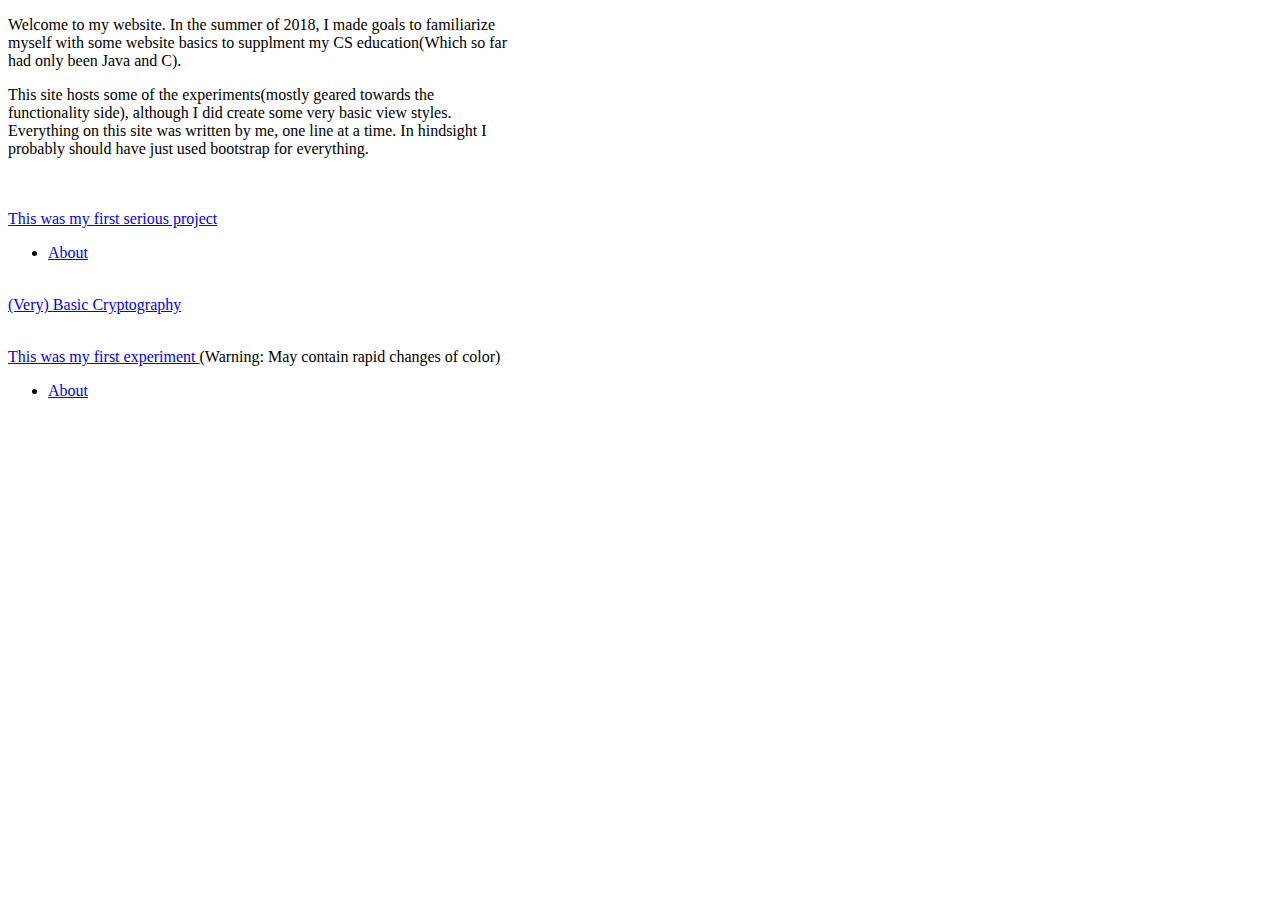
<file: index.html>
<!DOCTYPE html>
<html>
	<head>
		<title>Home</title>
		<link rel="stylesheet" type="text/css" href="./css/default.css">
	</head>
	<body>
		<div>
			<p> Welcome to my website. In the summer of 2018, I made goals to familiarize myself with some website basics to supplment my CS education(Which so far had only been Java and C).</p>
			<p> This site hosts some of the experiments(mostly geared towards the functionality side), although I did create some very basic view styles. Everything on this site was
			written by me, one line at a time. In hindsight I probably should have just used bootstrap for everything.</p>
			<br>
		</div>
		<div>
		    <br>
			<a href="./21sticks.html"> This was my first serious project </a>
			<ul>
				<li><a href="./aboutSticks.html">About</a></li>
			</ul>
			<br>
			<a href="./crypto.html"> (Very) Basic Cryptography </a>
			<ul>
			</ul>
			<br>
			<a href="./slothInfo.html"> This was my first experiment </a> (Warning: May contain rapid changes of color)
			<ul>
				<li><a href="./aboutSloth.html">About</a></li>
			</ul>

		</div>
	</body>
</html>
</file>
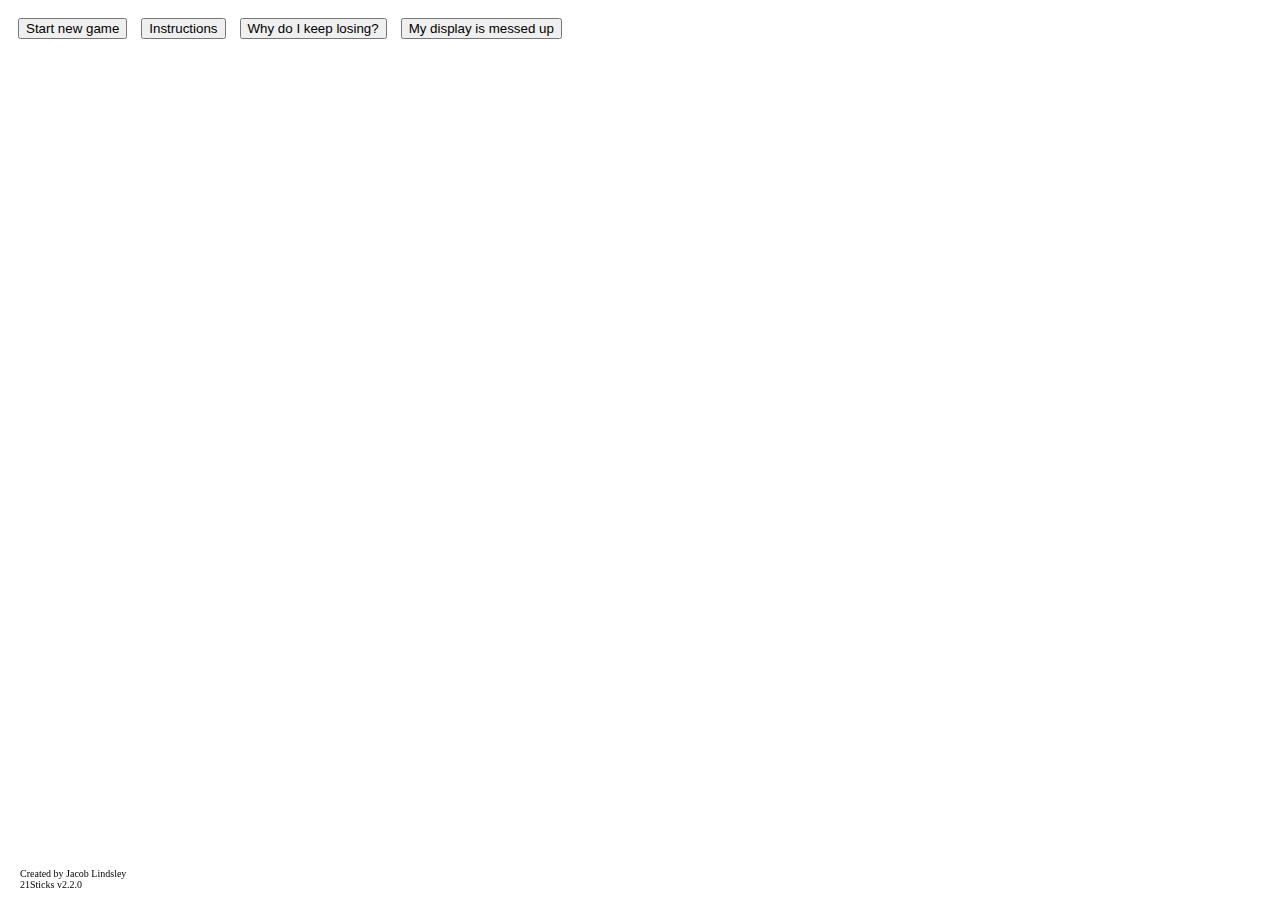
<file: 21sticks.html>
<!DOCTYPE html>
<html>
  <head>
    <title>21 Sticks</title>
    <link rel="stylesheet" type="text/css" href="./css/21sticks.css">
    <link href="https://stackpath.bootstrapcdn.com/bootstrap/4.1.1/css/bootstrap.min.css" rel="stylesheet" integrity="sha384-WskhaSGFgHYWDcbwN70/dfYBj47jz9qbsMId/iRN3ewGhXQFZCSftd1LZCfmhktB" crossorigin="anonymous">
    
  </head>
  <body>
    <button class="btn btn-success" onclick="newGame()">Start new game</button>
    <button class="btn btn-warning" onclick="info()"> Instructions </button>
    <button class="btn btn-danger" onclick="lose()"> Why do I keep losing? </button>
    <button type="button" class="btn btn-info" onclick="badDisplay()">My display is messed up</button>

    <div id="game-board">
      <div id="game-display" class="col-12">
        <img id="player" src="./images/player.jpg" />
        <p id="message"></p>
        <img id="bot" src="./images/bot2.jpg" />
        <br>
        <div id="buttons">
          <button id="take1" class="btn btn-primary">Take 1 Stick</button>
          <button id="take2" class="btn btn-primary">Take 2 Sticks</button>
          <button id="take3" class="btn btn-primary">Take 3 Sticks</button>
        </div>
        <button id="play-again" class="btn btn-success" onclick="newGame()">Yes!</button>
      </div>
      <br>

    </div>

    <footer id="footer">
	  <script src='./21sticks.js'></script>
      <p>Created by Jacob Lindsley
      <br>21Sticks v2.2.0</p>
    </footer>
  </body>
</html>
</file>
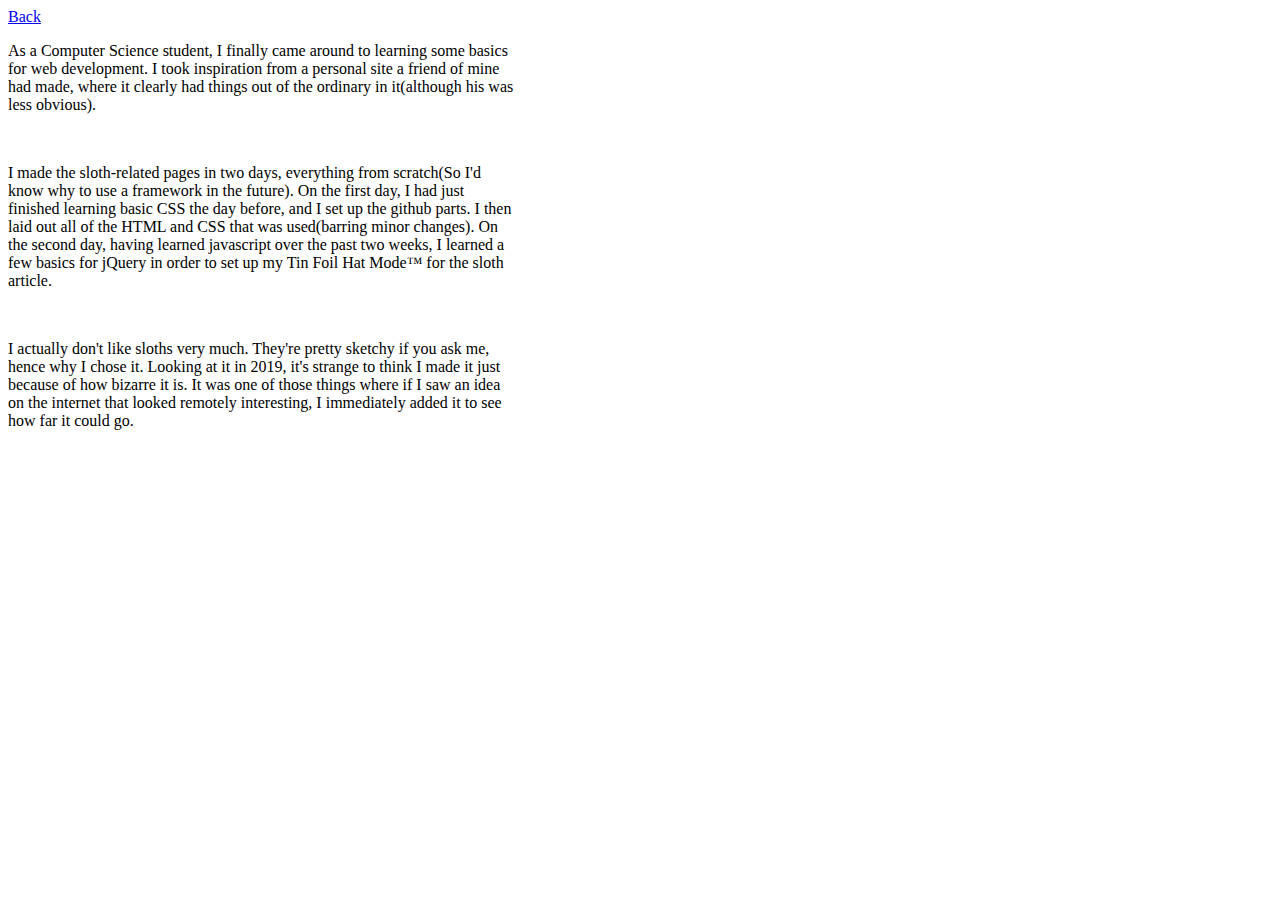
<file: aboutSloth.html>
<!DOCTYPE html>
<html>
	<head>
		<title>About Sloth</title>
		<link rel="stylesheet" type="text/css" href="./css/default.css">
	</head>
	<body>
	    <a href="./index.html">Back</a>
		<div>
			<p>As a Computer Science student, I finally came around to learning some basics for web development. I took inspiration
			from a personal site a friend of mine had made, where it clearly had things out of the ordinary in it(although his was
			less obvious).</p>
			<br>
			<p>I made the sloth-related pages in two days, everything from scratch(So I'd know why to use a framework in the future). On the first
			day, I had just finished learning basic CSS the day before, and I set up the github parts. I then laid out all of the HTML and CSS that
			was used(barring minor changes). On the second day, having learned javascript over the past two weeks, I learned a few basics for jQuery
			in order to set up my Tin Foil Hat Mode&trade; for the sloth article.</p>
			<br>
			<p>I actually don't like sloths very much. They're pretty sketchy if you ask me, hence why I chose it. Looking at it in 2019, it's strange to think I made it
			just because of how bizarre it is. It was one of those things where if I saw an idea on the internet that looked remotely interesting, I immediately added it to see how far it could go.
		</div>
		<div>
			<br>
		</div>
	</body>
</html>
</file>
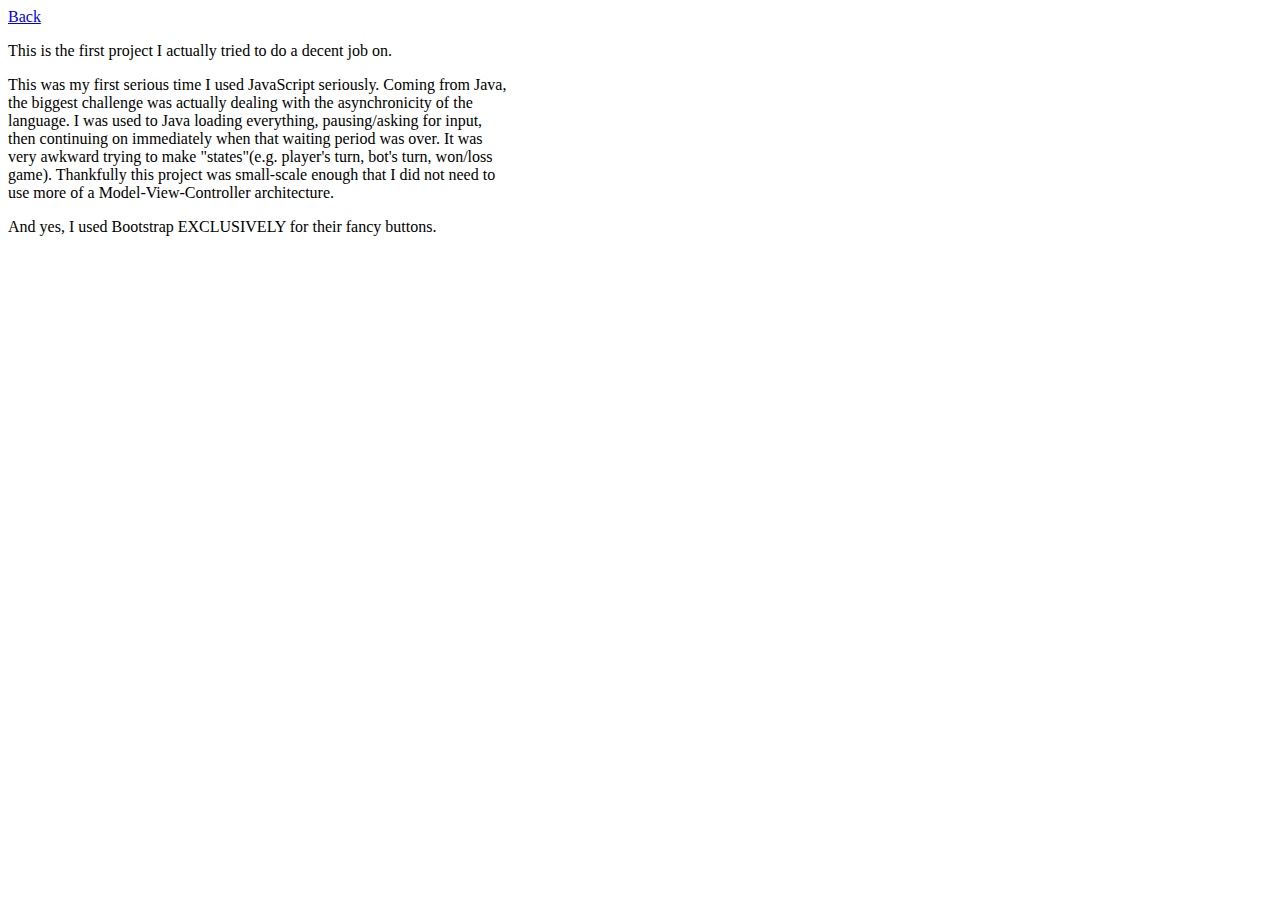
<file: aboutSticks.html>
<!DOCTYPE html>
<html>
	<head>
		<title>About Sticks</title>
		<link rel="stylesheet" type="text/css" href="./css/default.css">
	</head>
	<body>
	    <a href="./index.html">Back</a>
		<div>
			<p>This is the first project I actually tried to do a decent job on.</p>
			<p>This was my first serious time I used JavaScript seriously. Coming from Java, the biggest challenge was actually dealing with the
			asynchronicity of the language. I was used to Java loading everything, pausing/asking for input, then continuing on immediately when that
			waiting period was over. It was very awkward trying to make "states"(e.g. player's turn, bot's turn, won/loss game). Thankfully this project
			was small-scale enough that I did not need to use more of a Model-View-Controller architecture.</p>
			<p>And yes, I used Bootstrap EXCLUSIVELY for their fancy buttons.</p>
		</div>
		<div>
			<br>
		</div>
	</body>
</html>
</file>
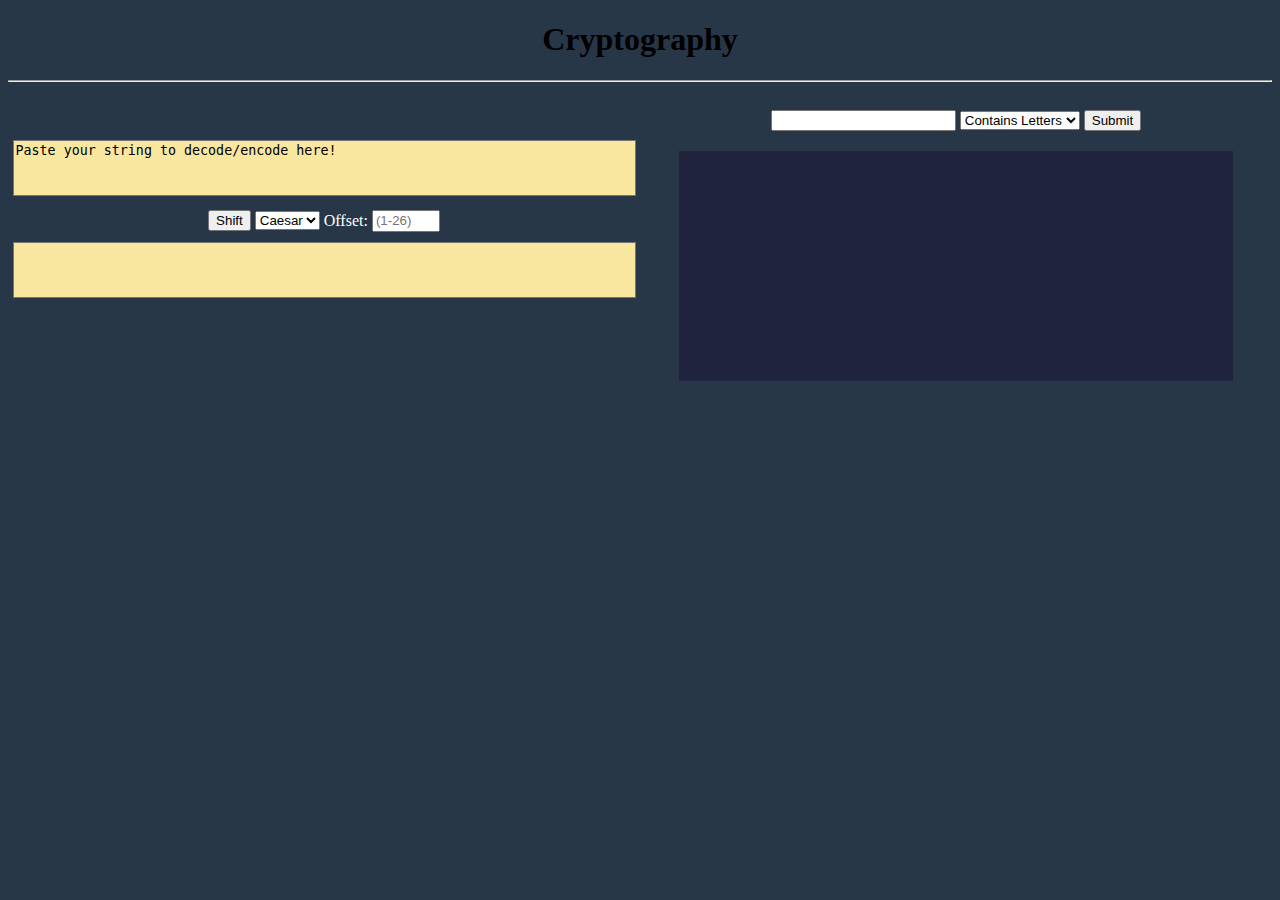
<file: apiTest.html>
<!DOCTYPE html>
<html>
  <head>
  <title>Basic Cryptography</title>
  <link rel="stylesheet" type="text/css" href="./css/apiTest.css">
  </head>
  <body>
    <h1><center>Cryptography</center></h1>
    <hr>
    <div id="parent">
      <div id="shift" class="inline">
        <textarea id="messageInput" class="inputTextArea" cols="75" name="Input" >Paste your string to decode/encode here!</textarea>
        <br>
        <button id="shifter" name="test">Shift</button>
        <select>
          <option value="Caesar">Caesar</option>
        </select>
        <span><font color="white">Offset: </font></span>
        <input id="offsetInput" cols="2" maxlength="5" type="number" placeholder="(1-26)">
        <br>
        <textarea id="messageOutput" class="outputTextArea" cols="75" readonly></textarea>
      </div>
      <div id="get" class="inline">
        <input id="getInput" type="text" value="">
        <select id="queryType">
          <option value="sp">Contains Letters</option>
          <option value="2">2</option>
          <option value="3">3</option>
        </select>
        <button id="requestWord">Submit</button>
        <div id="responseField">

        </div>
      </div>
    </div>

    <script src="https://code.jquery.com/jquery-3.3.1.min.js"></script>
    <script src="./apiTest.js"></script>
  </body>
</html>
</file>
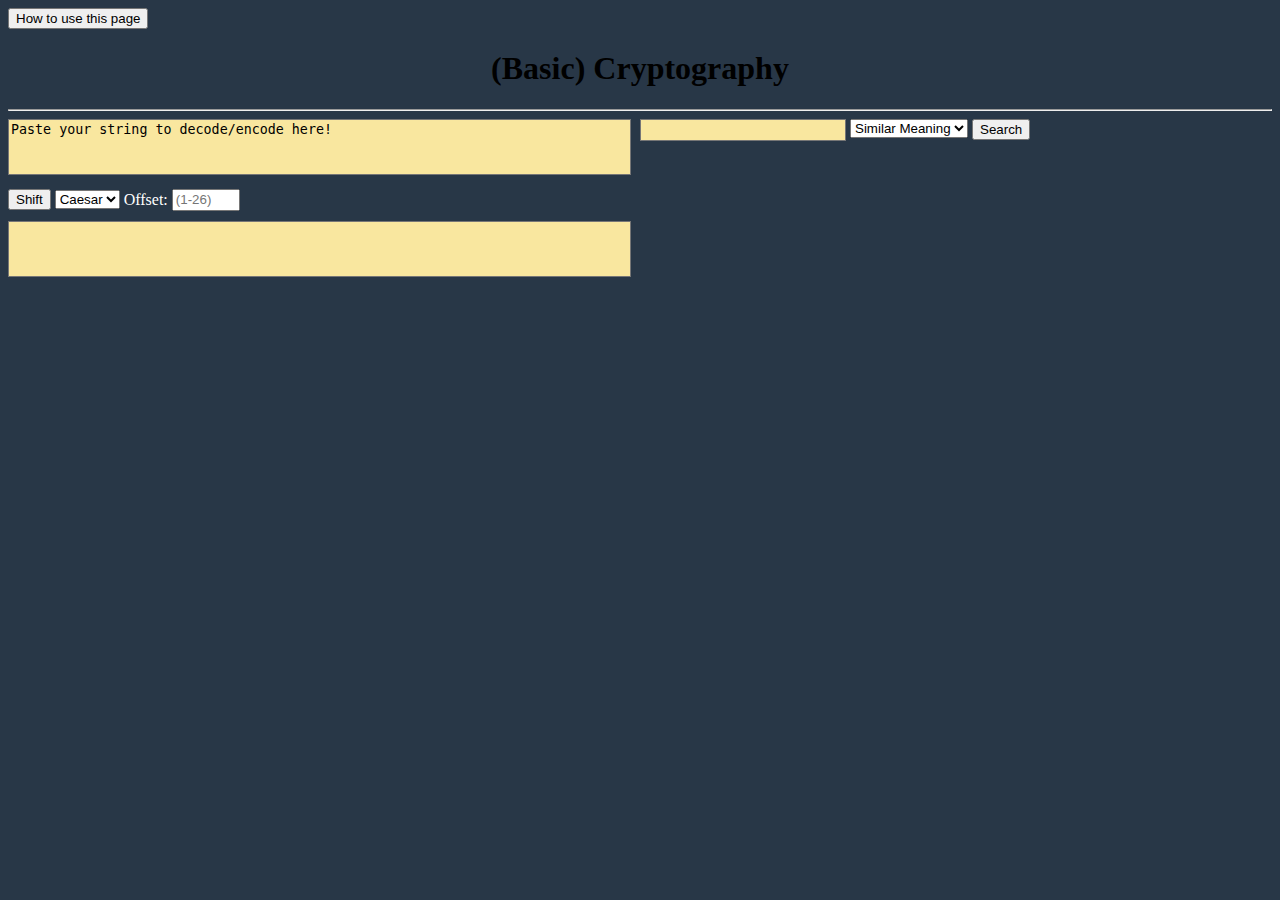
<file: crypto.html>
<!DOCTYPE html>
<html>
  <head>
  <title>Basic Cryptography</title>
  <link rel="stylesheet" type="text/css" href="./css/crypto.css">
  </head>

  <body>
    <button id="howto" name="howto">How to use this page</button>
    <h1><center>(Basic) Cryptography</center></h1>
    <hr>
    <div class="row">

      <div class="column">
        <textarea id="messageInput" class="inputTextArea" cols="75" name="Input" >Paste your string to decode/encode here!</textarea>
        <div id="Params">
          <button id="shifter" name="test">Shift</button>
          <select> <option value="Caesar">Caesar</option> </select>
          <span><font color="white">Offset: </font></span>
          <input id="offsetInput" cols="2" maxlength="5" type="number" placeholder="(1-26)">
        </div>
      <textarea id="messageOutput" class="outputTextArea" cols="75" readonly> </textarea>
      </div>

      <div class="column">
        <textarea id="responseInput"></textarea>
        <select id="queryType">
          <option value="ml=">Similar Meaning</option>
          <option value="sl=">Sounds Like</option>
          <option value="sp=">Crossword</option>
          <option value="sp=">Similar Spelling</option>
          <option value="rel_rhy=">Rhymes With</option>
          <option value="rel_jjb=">Adjectives for</option>
          <option value="rel_jja=">Nouns for</option>
          <option value="rel_trg=">Related words</option>
        </select>
        <button id="responseButton">Search</button>
        <br>
        <div id="responseOutput">
          <p id="responseOutputText"></p>
        </div>
      </div>

    </div>


    <script src="https://code.jquery.com/jquery-3.3.1.min.js"></script>
    <script src="./crypto.js"></script>
  </body>
</html>
</file>
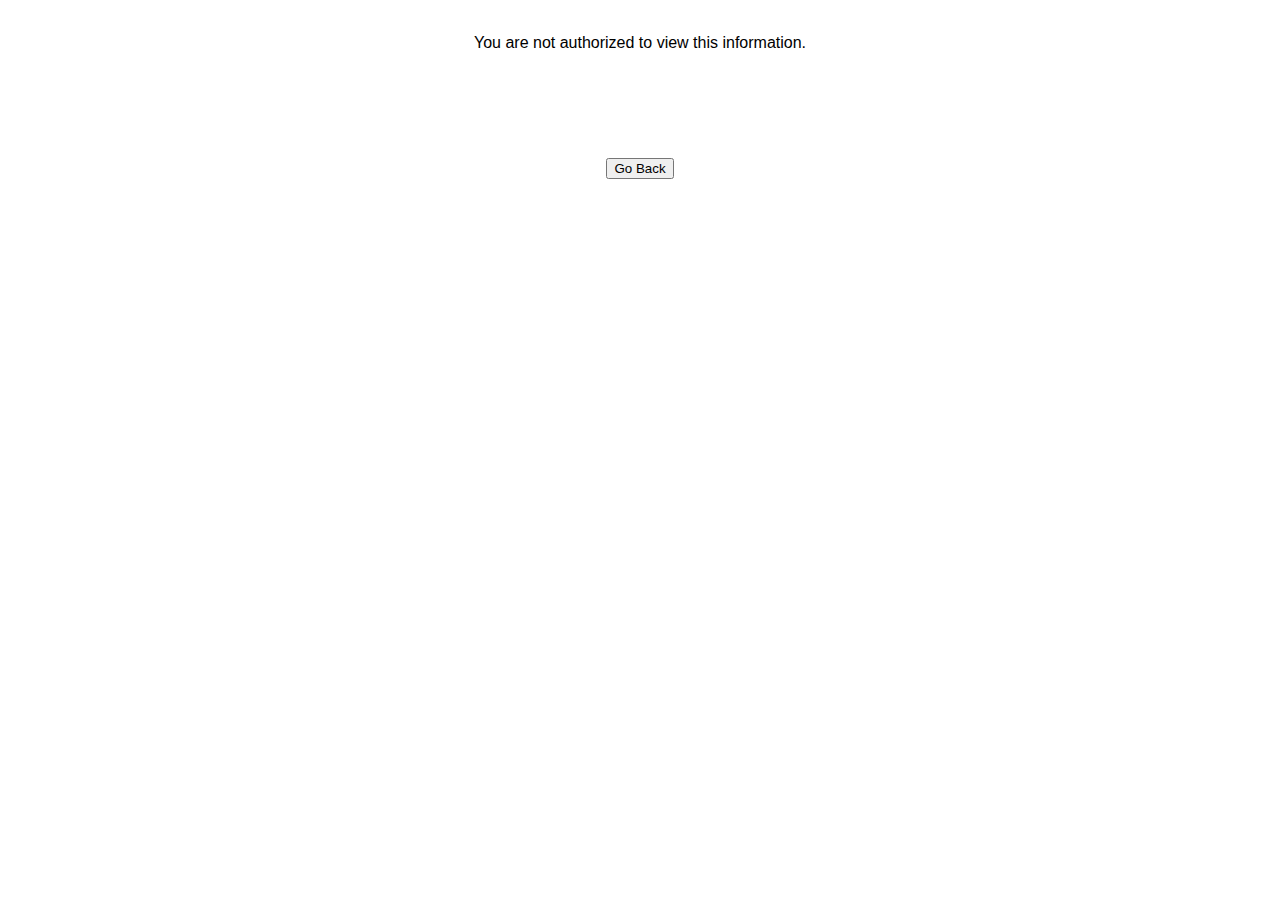
<file: notAuthorized.html>
<!DOCTYPE html>
<html>
	<head>
		<title>Not Authorized</title>
		<link rel="stylesheet" type="text/css" href="./css/notAuthorized.css">
	</head>
	<body>
		<div class="info">
			<p>You are not authorized to view this information.</p>
			<br><br><br><br><br>
			<button onclick="goBack()">Go Back</button>

			<script>
			function goBack() {
			window.history.back();
			}
</script>
		</div>
		
	</body>
</html>
</file>
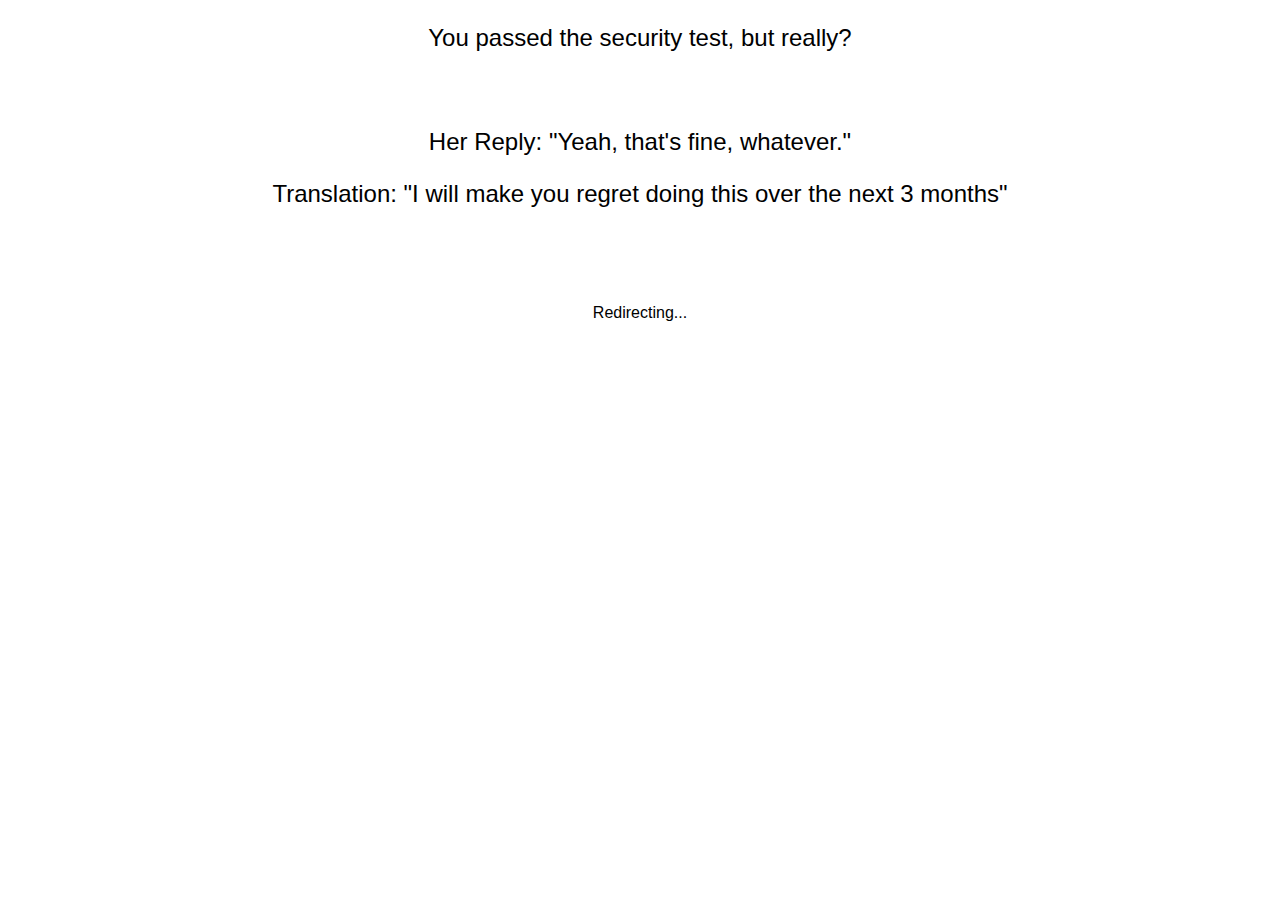
<file: really.html>
<!DOCTYPE html>
<html>
	<head>
		<title>Seriously?</title>
		<link rel="stylesheet" type="text/css" href="./css/really.css">
		<meta http-equiv="refresh"
   content="6; ./slothInfo.html">
	</head>
	<body>
		<div class="message">
			<p> You passed the security test, but really? </p>
			<br>
			<p> Her Reply: "Yeah, that's fine, whatever." </p>
			<p> Translation: "I will make you regret doing this over the next 3 months" </p>
			<br><br>
		</div>
		<p> Redirecting... </p>
		
	</body>
</html>
</file>
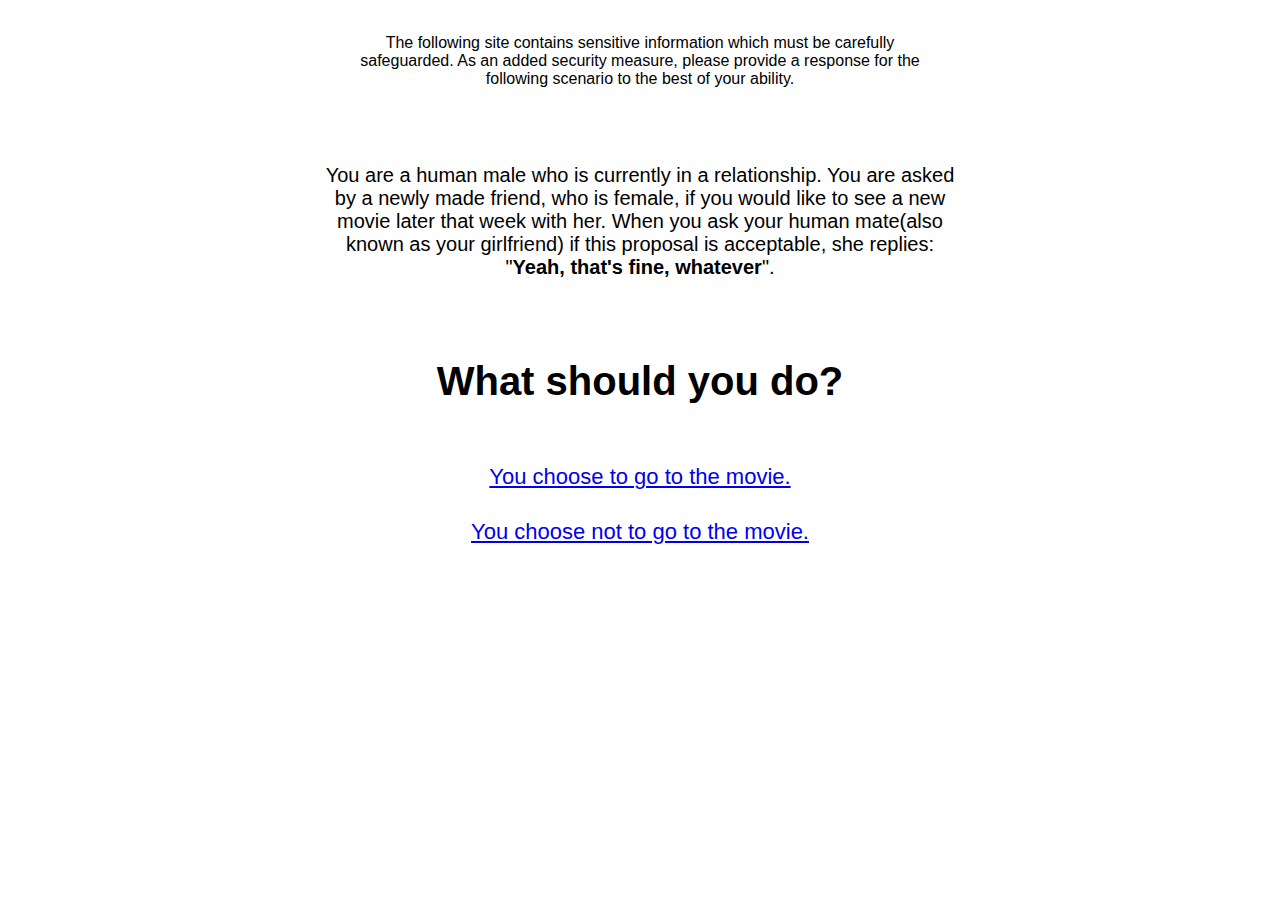
<file: sTest.html>
<!DOCTYPE html>
<html>
	<head>
		<title>Security Question</title>
		<link rel="stylesheet" type="text/css" href="./css/sTest.css">
	</head>
	<body>
		<div class="info">
			<p>The following site contains sensitive information which must be 
			carefully safeguarded. As an added security measure, 
			please provide a response for the following scenario to the best
			of your ability.</p>
		</div>
		<div class="question">
			<p>You are a human male who is currently in a relationship. You are asked by a newly made friend, 
			who is female, if you would like to see a new movie later that week with her. When you ask
			your human mate(also known as your girlfriend) if this proposal is acceptable, she replies:
			"<b>Yeah, that's fine, whatever</b>".</p>
			<p id="query"> What should you do?</p>
		</div>
		<div class="links">
			<a href="./really.html">You choose to go to the movie.</a>
			<a href="./slothInfo.html">You choose not to go to the movie.</a>
			<a href="https://goo.gl/forms/ZDaATtDax6d3iJM02"></a>
		</div>
	</body>
</html>
</file>
<file: css/default.css>
p {
	width: 40%;
}
</file>
<file: css/21sticks.css>
p {
    width: 40%;
}

#message {
    display: inline-block;
    width: 25%;
    text-align: center;
    font-size: 22px;
    padding-left: 100px;
    padding-right: 100px;
}


#player {
    vertical-align: baseline;
    display: inline-block;
    width: 25%;
    height: 500px;
    max-height: 500px;
    max-width: 450px;
}

#bot {
    vertical-align: baseline;
    display: inline-block;
    width: 25%;
    max-height: 600px;
    max-width: 450px;
}

#game-display {
    display: inline-block;
    height: 375px;
    max-height: 500px;
    max-width: 1400px;
    justify: center;
    margin-left: auto;
    margin-right: auto;
    text-align: center;
}

#buttons {
    display: none;
}

#game-board {
    display: none;
    margin-top: 60px;
}

#play-again {
    display: none;
}

#footer{
    position: fixed;
    margin-left: 20px;
    left: 0;
    bottom: 0;
    width: 100%;
    font-size: 10px;
}

.btn.btn-success{
    margin-left: 10px;
    margin-top: 10px;
}

.btn.btn-warning{
    margin-left: 10px;
    margin-top: 10px;
}

.btn.btn-danger{
    margin-left: 10px;
    margin-top: 10px;
}

.btn.btn-info{
    margin-left: 10px;
    margin-top: 10px;
}

.players {
    display: inline-block;
}
</file>
<file: css/apiTest.css>
body {
	background-color: #283747;
}

p {
	width: 40%;
}

textarea {
	resize: none;
}

div.inline {
	width: 50%;
	float: left;
}

.inputTextArea{
	height: 50px;
	background-color: #F9E79F;
}

.outputTextArea{
	height: 50px;
	background-color: #F9E79F;
}

#parent{
  display: inline-block;
	width: 100%;
  clear: both;
}

#messageOutput {
	margin-top: 10px;
}

#decoder{
	text-align: center;
	height: 10%;
}

#offsetInput{
	margin: 10px 0px 0px 0px;
	height: 16px;
	width: 60px;
}

#shift {
	text-align: center;
	padding-top: 50px;
}

#get {
	text-align: center;
	padding-top: 20px;
}


#responseField {
	margin: auto;
  margin-top: 20px;
	min-height: 150px;
  background-color: #1f233e;
	width: 75%;
  font-size: 14px;
  color: #ffffff;
  padding: 40px;
}
</file>
<file: css/crypto.css>
body {
	background-color: #283747;
}

p {
	width: 40%;
}

textarea {
	resize: none;
	background-color: #F9E79F;
}

.inputTextArea{
	height: 50px;
}

.outputTextArea{
	height: 50px;
	margin-top: 10px;
}

.column {
  float: left;
  width: 50%;
}

.row:after {
  content: "";
  display: table;
  clear: both;
}

#decoder{
	text-align: center;
	height: 10%;
}

#offsetInput{
	margin: 10px 0px 0px 0px;
	height: 16px;
	width: 60px;
}

#shift {
	height: 30px;
	width: 50px;
	display: inline;
	vertical-align: super;
}

#responseInput {
	height: 16px;
	width: 200px;
	align: center;
	vertical-align: top;
}

#responseButton {
	vertical-align: top;
}

#responseOutput {
	background-color: #F9E79F;
	width: 300px;
}
</file>
<file: css/notAuthorized.css>
body {
	font-family: helvetica;
}

a {
	margin-top: 25px;
	display: block;
	text-align: center;
	font-size: 22px;
	height: 30px;
}

.info {
	margin: 0 auto;
	padding: 10px;
	text-align: center;
	width: 600px;
	font-family: helvetica;
}

.question {
	margin: 0 auto;
	padding-top: 30px;
	text-align: center;
	width: 650px;
	font-size: 20px;
}

#query {
	font-size: 40px;
	font-weight: bold;
	padding-top: 40px;
	padding-bottom: 20px;
}
</file>
<file: css/really.css>
body {
	font-family: helvetica;
	text-align: center;
}

.message {
	font-size: 24px;
}
</file>
<file: css/sTest.css>
body {
	font-family: helvetica;
}

a {
	margin-top: 25px;
	display: block;
	text-align: center;
	font-size: 22px;
	height: 30px;
}

.info {
	margin: 0 auto;
	padding: 10px;
	text-align: center;
	width: 600px;
	font-family: helvetica;
}

.question {
	margin: 0 auto;
	padding-top: 30px;
	text-align: center;
	width: 650px;
	font-size: 20px;
}

#query {
	font-size: 40px;
	font-weight: bold;
	padding-top: 40px;
	padding-bottom: 20px;
}
</file>
